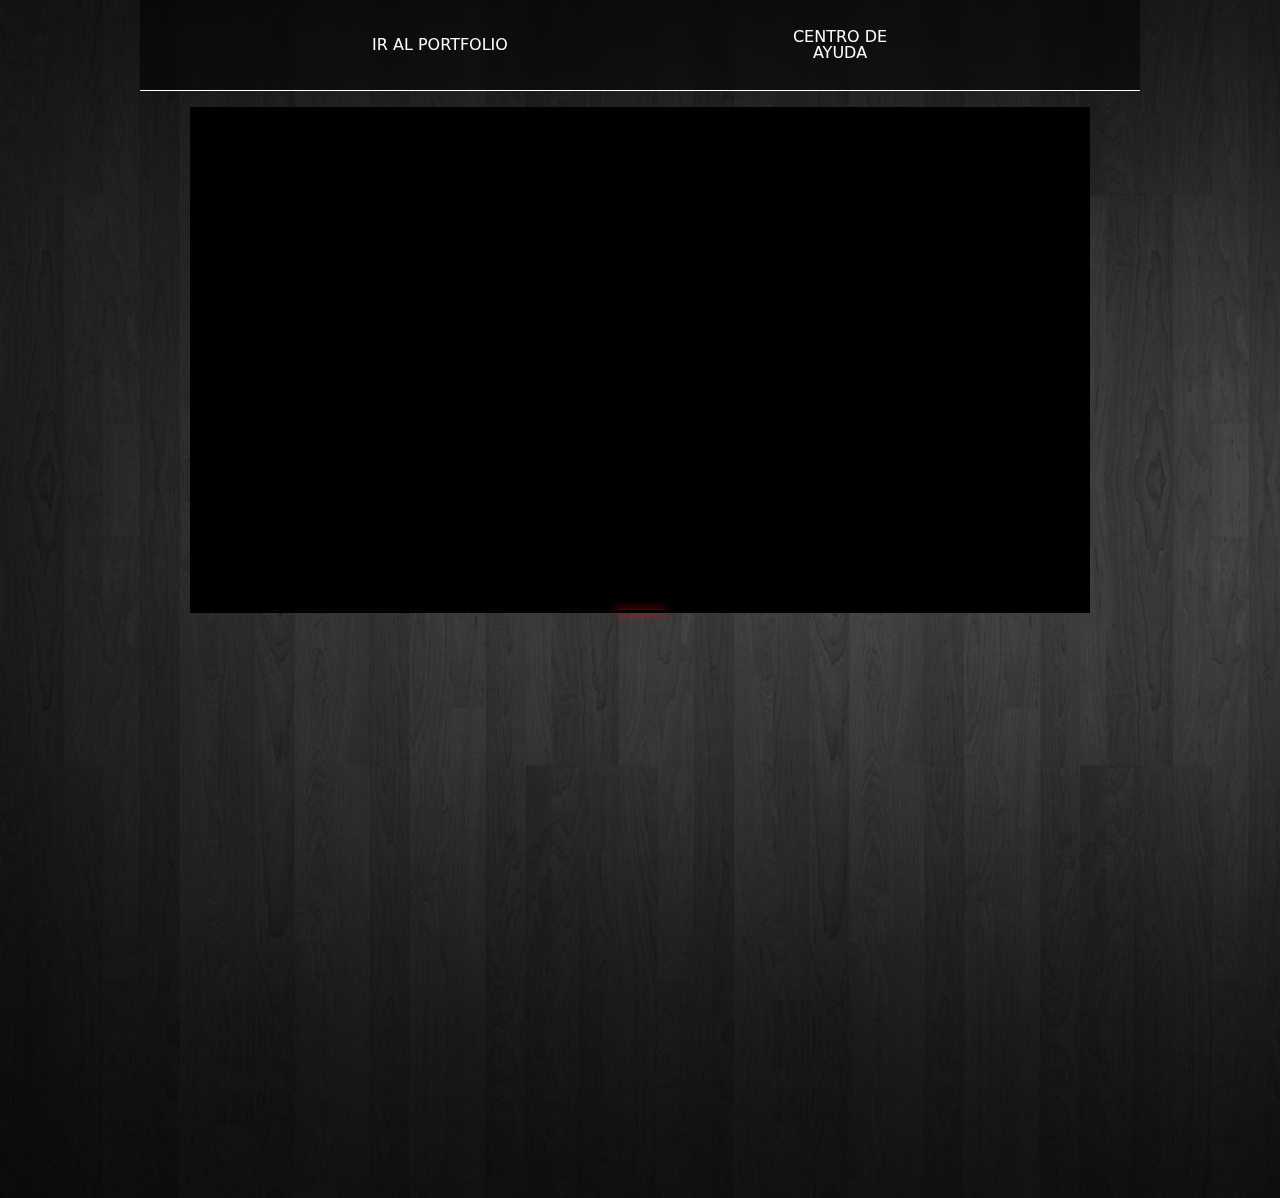
<file: index.html>
<!DOCTYPE html>
    <html lang="es-AR">
        <head>
            <meta http-equiv="Content-Type" content="text/html;charset=UTF-8">
            <meta http-equiv="X-UA-Compatible" content="IE=7">
            <meta http-equiv="X-UA-Compatible" content="ie=edge">
            <meta name="viewport" content="width=device-width, initial-scale=1.0">
            <meta name="description" content="JAR Games">
            <meta name="keywords" content="Jar games, jarsoft, agustinriondini">
            <!--CSS-->
            <link rel="stylesheet" href="./Resources/UI/reset.css">
            <link rel="stylesheet" href="./Resources/UI/menu.css">
            <link rel="stylesheet" href="./Resources/TV/tvdisplay.css">
            <link rel="stylesheet" href="./Resources/UI/estante.css">
            <link rel="stylesheet" href="./Resources/UI/footer.css">
            <!--Librerias JQuery-->
            <script src="https://code.jquery.com/jquery-3.6.4.min.js"></script>
            <!--Errores callback-->
            <script src="./Resources/Kernel/allErrors.js"></script>
            <!--JAR-Services-->
            <script src="./Resources/Kernel/tvEnhaner.js"></script>
            <script src="./Resources/Kernel/expand.js"></script>
            <script src="./Resources/Kernel/version.js"></script>
            <script src="./Resources/Kernel/pushGame.js"></script>
            <title>JARSoft | Gamestation</title>
            <link rel="shortcut icon" href="./Resources/Images/Meta/controlador.png" type="image/x-icon">
        </head>
        <body>
            <!--Menu-->
            <div class="commandCenter">
                <button class="logoContainer" id="toggleMenu" hidden>|||</button><!--sera usado como menu toggle-->
                <div class="navContainer" id="navContainer">
                    <nav>
                        <ul>
                            <li><a href="https://agustinriondini.github.io/portfolioevolved/" target="_blank">Ir al Portfolio</a></li>
                            <li><a href="#helpDesk">Centro de ayuda</a></li>
                        </ul>
                    </nav> 
                </div>
            </div>
            <main>
                <section id="tvSection">
                    <div id="tvContainer">
                        <div id="tvDisplay"></div>
                        <div id="ledNotif"></div>
                        <div id="tvButtons">
                            <button id="tvPower" class="tvBtn" onclick="powerTV()">◉</button>
                            <button id="tvReboot" class="tvBtn" onclick="rebootTV()">↺</button>
                            <button id="tvResize" class="tvBtn" onclick="maxTv()">↗</button>
                            <button id="tvHome" class="tvBtn"  onclick="showalert(event)">▣</button><!--homeAction() nombre de la funcion final-->
                        </div>
                    </div>
                </section>
                <section id="soundbar">
                    <div class="soundbarContainer">
                        <div class="speaker">
                            <div class="speakerCore"></div>
                        </div>
                        <div class="speakerTm">
                            <h6 class="speakerTag">JAR SOUNDBAR</h6>
                        </div>
                        <div class="speaker">
                            <div class="speakerCore"></div>
                        </div>
                    </div>
                </section>
                <div class="libraryProjects">
                    <div class="arbolito">
                        <img src="./Resources/Images/Texturas/planta.png" alt="arbol" class="arbolPic">
                    </div>
                    <div class="gamesContainer">
                        <div class="gameBox">
                            <div class="projectOnLibrary">
                                <h4 class="projectOnLibraryTitle">Ahorcado</h4>
                            </div>
                            <div class="projectExpanded">
                                <div class="coverContainer">
                                    <div class="leftCover">
                                        <button id="playGame" class="stableBtn" onclick="playGameOnTv()">▶ Jugar</button>
                                        <a href="https://github.com/agustinriondini/Ahorcado/blob/master/README.md" target="_blank" class="stableBtn">Version</a>
                                    </div>
                                    <div class="rightCover">
                                        <div class="cdContainer">
                                            <img src="./Resources/Images/Texturas/cd.jpg" alt="Carátula del juego" class="projectThumbail">
                                        </div>
                                    </div>
                                </div>
                            </div>
                        </div>
                    <div class="consola">
                        <img src="./Resources/Images/Texturas/xbox.png" class="consolaPic">
                    </div>
                </div>
                </section>
            </main>
        </body>
        <footer id="allFooter">
            <div class="footerContainer">
                <div class="footerBoxes">
                    <ul>
                        <li><a href="https://www.facebook.com/agustin.riondini.94/"><img src="./Resources/Images/Meta/facebook.png" alt="facebook_icon" class="socialPic">Facebook</a></li>
                        <li><a href="https://www.instagram.com/agustinriondini/"><img src="./Resources/Images/Meta/instagram.png" alt="instagram_icon" class="socialPic">Instagram</a></li>
                        <li><a href="https://github.com/agustinriondini"><img src="./Resources/Images/Meta/github.png" alt="github_icon" class="socialPic">GitHub</a></li>
                        <li><a href="https://www.linkedin.com/in/juan-agustin-riondini-2226a6195/"><img src="./Resources/Images/Meta/linkedin.png" alt="linkedin_icon" class="socialPic">LinkedIn</a></li>
                    </ul>
                </div>
                <div class="footerBoxes" id="helpDesk">
                    <ul>
                        <li><a href="./Resources/Subdirs/instrucciones.html">¿Como jugar?</a></li>
                        <li><a href="#" onclick="showalert(event)">Acerca del proyecto</a></li>
                    </ul>
                </div>
                <div class="footerBoxes">
                    <div class="buttonContainer">
                        <a class="btn" href="mailto:juan.riondini@gmail.com">Contacto</a>
                        <a class="btn" href="https://forms.gle/67McXcnE57ZMZUQGA" target="_blank">Reportar errores!</a>
                    </div>
                </div>
            </div>
            <div class="version">
                <span class="compilacion" id="updateVer">Corroborando version. Espere...</span>
                <h6 class="jarsoft">JARSoft</h6>
            </div>
        </footer>
    </html>
</file>
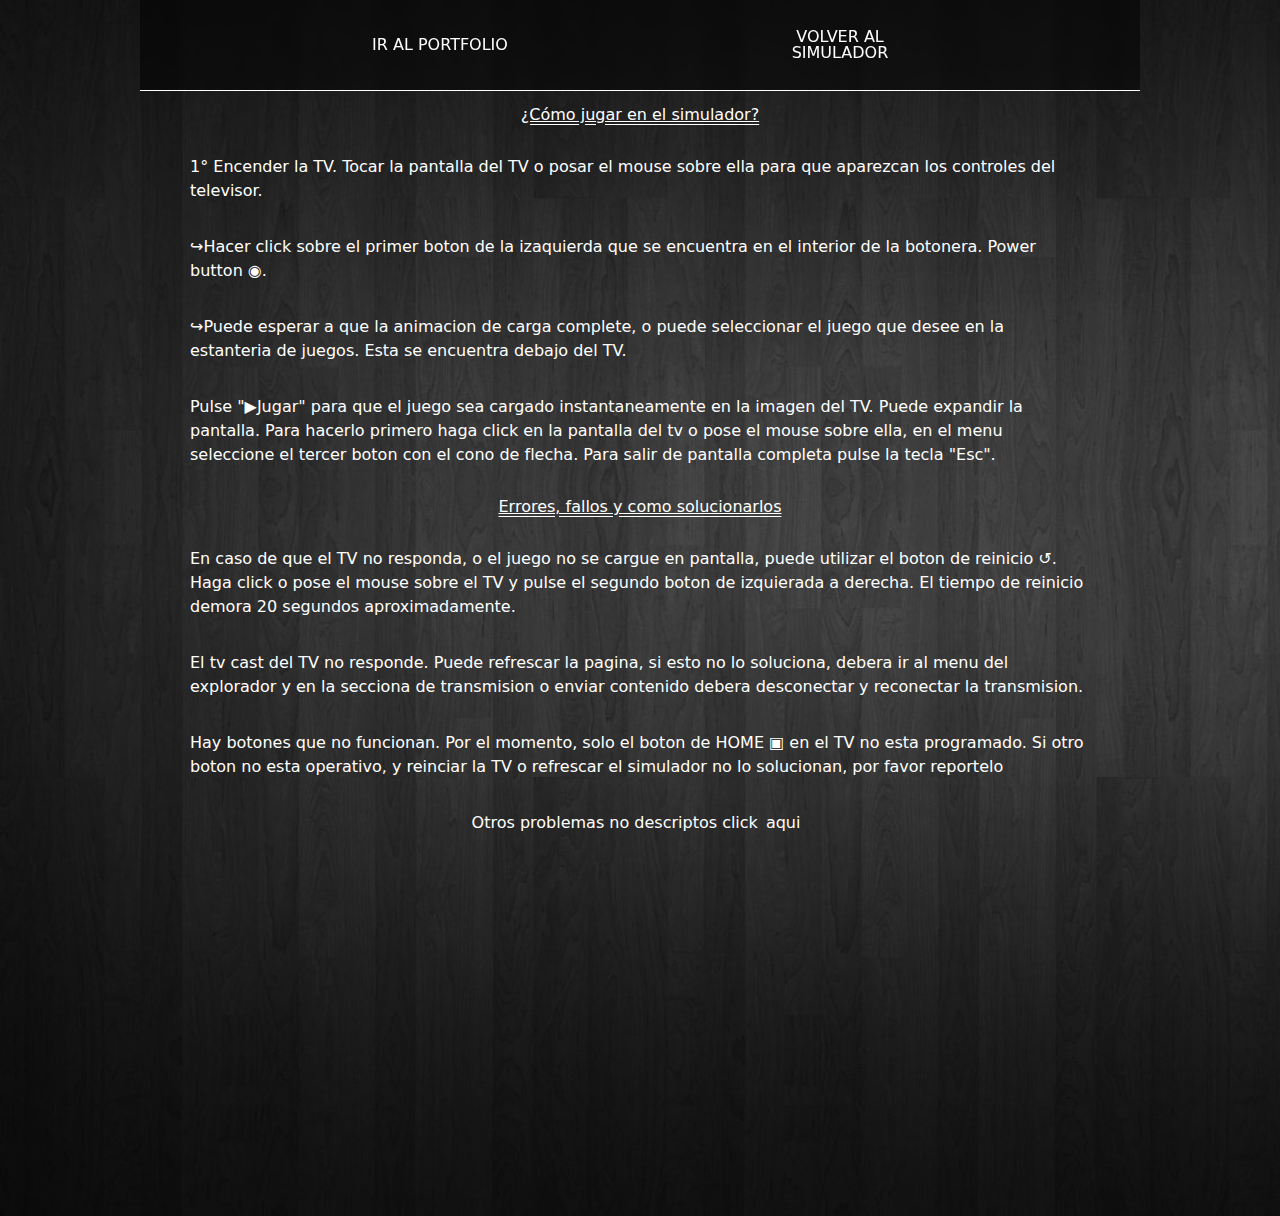
<file: Resources/Subdirs/instrucciones.html>
<!DOCTYPE html>
    <html lang="es-AR">
        <head>
            <meta http-equiv="Content-Type" content="text/html;charset=UTF-8">
            <meta http-equiv="X-UA-Compatible" content="IE=7">
            <meta http-equiv="X-UA-Compatible" content="ie=edge">
            <meta name="viewport" content="width=device-width, initial-scale=1.0">
            <meta name="description" content="JAR Games">
            <meta name="keywords" content="Jar games, jarsoft, agustinriondini">
            <!--CSS-->
            <link rel="stylesheet" href="../UI/reset.css">
            <link rel="stylesheet" href="../UI/menu.css">
            <link rel="stylesheet" href="../UI/footer.css">
            <link rel="stylesheet" href="../UI/helpdesk.css">
            <!--Librerias JQuery-->
            <script src="https://code.jquery.com/jquery-3.6.4.min.js"></script>
            <!--scripts-->
            <script src="../Kernel/version.js"></script>
        </head>
        <body>
            <!--Menu-->
            <div class="commandCenter">
                <button class="logoContainer" id="toggleMenu" hidden>|||</button><!--sera usado como menu toggle-->
                <div class="navContainer" id="navContainer">
                    <nav>
                        <ul>
                            <li><a href="https://agustinriondini.github.io/portfolioevolved/" target="_blank">Ir al Portfolio</a></li>
                            <li><a href="/index.html">Volver al simulador</a></li>
                        </ul>
                    </nav> 
                </div>
            </div>
            <main class="main">
                <h2 class="instrucciones_title">¿Cómo jugar en el simulador?</h2>
                <div class="instrucciones_container">
                    <ul>
                        <li>1° Encender la TV. Tocar la pantalla del TV o posar el mouse sobre ella para que aparezcan los controles del televisor.</li>
                        <li>↪Hacer click sobre el primer boton de la izaquierda que se encuentra en el interior de la botonera. Power button ◉.</li>
                        <li>↪Puede esperar a que la animacion de carga complete, o puede seleccionar el juego que desee en la estanteria de juegos. Esta se encuentra debajo del TV.</li>
                        <li>Pulse "▶Jugar" para que el juego sea cargado instantaneamente en la imagen del TV. Puede expandir la pantalla. Para hacerlo primero haga click en la pantalla del tv o pose el mouse sobre ella, en el menu seleccione el tercer boton con el cono de flecha. Para salir de pantalla completa pulse la tecla "Esc".</li>
                    </ul>
                </div>
                <h2 class="instrucciones_title">Errores, fallos y como solucionarlos</h2>
                <div class="instrucciones_container">
                    <ul>
                        <li>En caso de que el TV no responda, o el juego no se cargue en pantalla, puede utilizar el boton de reinicio ↺. Haga click o pose el mouse sobre el TV y pulse el segundo boton de izquierada a derecha. El tiempo de reinicio demora 20 segundos aproximadamente.</li>
                        <li>El tv cast del TV no responde. Puede refrescar la pagina, si esto no lo soluciona, debera ir al menu del explorador y en la secciona de transmision o enviar contenido debera desconectar y reconectar la transmision.</li>
                        <li>Hay botones que no funcionan. Por el momento, solo el boton de HOME ▣ en el TV no esta programado. Si otro boton no esta operativo, y reinciar la TV o refrescar el simulador no lo solucionan, por favor reportelo</li>
                        <li>Otros problemas no descriptos click <a href="https://forms.gle/PFkhLbvob6KW8unS7" target="_blank">aqui</a></li>
                    </ul>
                </div>
            </main>
        </body>
        <footer id="allFooter">
            <div class="footerContainer">
                <div class="footerBoxes">
                    <ul>
                        <li><a href="https://www.facebook.com/agustin.riondini.94/"><img src="../Images/Meta/facebook.png" alt="facebook_icon" class="socialPic">Facebook</a></li>
                        <li><a href="https://www.instagram.com/agustinriondini/"><img src="../Images/Meta/instagram.png" alt="instagram_icon" class="socialPic">Instagram</a></li>
                        <li><a href="https://github.com/agustinriondini"><img src="../Images/Meta/github.png" alt="github_icon" class="socialPic">GitHub</a></li>
                        <li><a href="https://www.linkedin.com/in/juan-agustin-riondini-2226a6195/"><img src="../Images/Meta/linkedin.png" alt="linkedin_icon" class="socialPic">LinkedIn</a></li>
                    </ul>
                </div>
                <div class="footerBoxes" id="helpDesk">
                    <ul>
                        <li><a href="#" onclick="showalert(event)">Acerca del proyecto</a></li>
                    </ul>
                </div>
                <div class="footerBoxes">
                    <div class="buttonContainer">
                        <a class="btn" href="mailto:juan.riondini@gmail.com">Contacto</a>
                        <a class="btn" href="https://forms.gle/PFkhLbvob6KW8unS7" target="_blank">Reportar errores!</a>
                    </div>
                </div>
            </div>
            <div class="version">
                <span class="compilacion" id="updateVer">Corroborando version. Espere...</span>
                <h6 class="jarsoft">JARSoft</h6>
            </div>
        </footer>
</file>
<file: Resources/UI/menu.css>
@keyframes fade-in {
from {
opacity: 0;
transform: translateY(-20px);
}
to {
opacity: 1;
transform: translateY(0);
}
}
.commandCenter{
width: 100lvw;
min-width: 300px;
max-width: 1000px;
height: 10vh;
min-height: 40px;
max-height: 100px;
display: flex;
justify-content: space-between;
margin: auto;
flex-wrap: wrap;
backdrop-filter: blur(5px);
background-color: rgba(0, 0, 0, 0.5);
border-bottom: solid 1px white;
}
.navContainer{
width: 80%;
min-width: 300px;
max-width: 800px;
height: 100%;
display: flex;
align-items: center;
margin: auto;
justify-content: center;
}
.navContainer>nav{
width: 100%;
height: 100%;
display: flex;
align-items: center;
justify-content: center;
margin: auto;

}
.navContainer>nav>ul{
width: 100%;
height: 100%;
display: flex;
margin: auto;
}
.navContainer>nav>ul>li{
width: 18%;
min-width: 100px;
max-width: 180px;
height: 100%;
display: flex;
align-items: center;
justify-content: space-evenly;
margin: auto;
gap: 5px;
}
.navContainer>nav>ul>li>a{
width: 100%;
height: 100%;
display: flex;
justify-content: center;
align-items: center;
margin: auto;
text-decoration: none;
color: white;
text-align: center;
text-transform: uppercase;
}

.navContainer>nav>ul>li>a:hover{
background-color: rgba(255, 255, 255, 0.1);
transition: background-color 0.3s ease, box-shadow 0.3s ease;
}
.logoContainer,
.navContainer,
.navContainer nav ul li a {
opacity: 0;
}


/*animaciones*/
/* Define la animación */
@keyframes aparecer {
from {
opacity: 0;
transform: translateY(-20px);
}
to {
opacity: 1;
transform: translateY(0);
}
}

.commandCenter, .logoContainer, .navContainer, .navContainer nav ul li a {
opacity: 0; 
}
.commandCenter,
.logoContainer,
.navContainer,
.navContainer nav ul li:nth-child(1) a,
.navContainer nav ul li:nth-child(2) a,
.navContainer nav ul li:nth-child(3) a,
.navContainer nav ul li:nth-child(4) a,
.navContainer nav ul li:nth-child(5) a {
animation: aparecer 1s ease-out;
opacity: 1;
}
</file>
<file: Resources/TV/tvdisplay.css>
@keyframes fade-in {
from {
opacity: 0;
transform: translateY(-20px);
}
to {
opacity: 1;
transform: translateY(0);
}
}
#tvSection{
width: 100lvw;
min-width: 300px;
max-width: 1000px;
height: auto;
min-height: fit-content;
margin: 1rem auto;
display: flex;
align-items: center;
justify-content: center;
animation: aparecer 1s ease-out;
opacity: 1;
}
#tvContainer{
display: flex;
margin: auto;
align-items: center;
justify-content: center;
position: relative;
}
#tvDisplay{
width: 90lvw;
min-width: 270px;
max-width: 900px;
aspect-ratio: 16/9;
display: flex;
align-items: center;
justify-content: center;
margin: auto;
background-color: black;
border: none;
cursor: pointer;
object-fit: contain;
background-size: cover;
background-repeat: no-repeat;
background-position: center;
position: relative;

}
#tvDisplay video {
width: 100%; 
height: auto;
}
#ledNotif{
border: solid 0.1rem;
width: 3rem;
height: 0.1rem;
display: flex;
position: absolute;
bottom: 0px;
margin: 0;
box-shadow: 0px 0px 10px red;
}
#tvButtons{
display: none;
position: absolute;
top: 50%;
left: 50%;
transform: translate(-50%, -50%);
display: none;
width: 33%;
max-width: 200px;
aspect-ratio: 2/1;
margin: auto;
border: solid 0.1rem white;
border-radius: 12.5px;
background-color: rgba(0, 0, 0, 0.4);
}


.tvBtn{
width: 2rem;
display: flex;
justify-content: center;
align-items: center;
margin: auto;
aspect-ratio: 1/1;
cursor: pointer;
border: none;
background-color: rgba(255, 255, 255, 0.9);
}

.tvBtn:hover{
background-color: greenyellow;
}

/*/tv activada- se maximiza/*/
</file>
<file: Resources/UI/estante.css>
@keyframes fade-in {
from {
opacity: 0;
transform: translateY(-20px);
}
to {
opacity: 1;
transform: translateY(0);
}
}
/*barra sonido*/
.soundbarContainer{
width: 50%;
min-width: 150px;
max-width: 500px;
height: 2vh;
min-height: 30px;
max-height: 90px;
background-color: #000;
display: flex;
margin: 4rem auto 0;
justify-content: space-evenly;
align-items: center;
border: solid 0.1rem white;
border-radius: 25px;
opacity: 0; 
animation: fade-in 2.3s ease-out forwards;
}
.speaker{
height: 80%;
aspect-ratio: 1/1;
display: flex;
background-color: white;
border-radius: 50%;
align-items: center;
margin: auto;
justify-content: center;
}
.speakerCore{
height: 0.5rem;
aspect-ratio: 1/1;
display: flex;
align-items: center;
justify-content: center;
border-radius: 25px;
border: solid 5px black;
}
.speakerTm{
display: flex;
align-items: center;
justify-content: center;
margin: auto;
}
.speakerTag{
color: white;
font-family: Impact, Haettenschweiler, 'Arial Narrow Bold', sans-serif;
font-weight: lighter;
text-shadow: 2px 2px black;
font-style: italic;
}

/*decoracion estante*/
.libraryProjects{
width: 80%;
min-width: 300px;
max-width: 800px;
height: 10vh;
min-height: 100px;
max-height: 300px;
margin: auto;
display: flex;
justify-content: center;
align-items: center;
border: solid 0.8rem;
border-image: url(../Images/Texturas/madera_estante.jpg) 99 repeat;
box-shadow: 0 0 100px rgba(255, 255, 255, 0.5);
z-index: 0;
/*luz interna*/
background: linear-gradient(to bottom, rgba(255, 255, 255, 0.3) 0%, rgba(255, 255, 255, 0) 100%);
opacity: 0; 
animation: fade-in 2.3s ease-out forwards;
}
@media (max-width: 500px) {
.arbolito, .arbolPic, .consola, .consolaPic{
display: none;
}
.libraryProjects, .gamesContainer{
width: 90lvw;
max-width: 400px;
}

}
@media screen and (min-width: 501px) and (max-width: 768px) {
.libraryProjects, .gamesContainer{
width: 90lvw;
max-width: 668px;
}

}

.arbolito{
width: 10%;
min-width: 90px;
max-width: 270px;
height: 90%;
min-height: 90px;
max-height: 270px;
display: flex;
justify-content: left;
align-items: center;
margin: 0 auto;
margin-bottom: 0px;
z-index: 0;
}
.arbolPic{
width: 10%;
min-width: 90px;
max-width: 270px;
height: 90%;
min-height: 90px;
max-height: 270px;
object-fit: contain;
filter: brightness(90%);
cursor: not-allowed;
z-index: 0;
}
.consola{
width: 10%;
min-width: 90px;
max-width: 270px;
height: 90%;
min-height: 90px;
max-height: 270px;
display: flex;
justify-content: right;
align-items: center;
margin: auto 0;
margin-bottom: 0px;
z-index: 0;
}
.consolaPic{
width: 10%;
min-width: 90px;
max-width: 270px;
height: 90%;
min-height: 90px;
max-height: 270px;
object-fit: contain;
filter: brightness(90%);
cursor: not-allowed;
z-index: 0;
}
.gamesContainer{
width: 80%;
display: flex;
justify-content: center;
align-items: center;
min-width: fit-content;
max-width: 800px;
}
/*en biblioteca guardado*/
/* Estilos para el gameBox */
.gameBox {
background-color: rgba(0, 0, 0, 0.5);
width: auto;
min-width: 30px;
max-width: 50px;
height: auto;
min-height: 90px;
max-height: 150px;
display: flex;
z-index: 1;
align-items: center;
margin: 0;
justify-content: center;
border-right: solid 2px black;
}

.projectOnLibrary{
display: flexbox;
}
.projectOnLibraryTitle {
transform: rotate(-90deg);
color: #fff;


}
.projectExpanded {
display: none;
width: 0;

}


.gameBox:hover .projectExpanded, .coverContainer {
display: flex;
position: absolute;
width: 100%;
min-width: 110px;
max-width: 220px;
height: 90%;
background-color: #000;
align-items: center;
justify-content: center;
z-index: 1;
min-height: 90px;
max-height: 150px;
cursor: pointer;
margin: auto;
animation: fade-in 1s ease-out forwards;
}
.leftCover,
.rightCover,
.cdContainer {
width: 50%;
display: flex;
align-items: center;
justify-content: space-between;
flex-direction: column;
z-index: 1;

}

.projectThumbail {
border-radius: 50%;
aspect-ratio: 1/1;
width: 100%;
min-width: 40px;
max-width: 80px;
margin-top: 10px;
display: flex;
flex-direction: column;
align-items: center;
justify-content: center;
z-index: 1;
margin: auto;
}

.projectLinkContainer {
margin-top: 10px;
display: flex;
flex-direction: column;
align-items: center;
justify-content: center;
z-index: 1;
margin: auto;
}

.stableBtn{
padding: 0.2rem;
background-color: #007bff;
color: #fff;
text-decoration: none;
border-radius: 5px;
display: flex;
margin-top: 5px;
width: 100%;
min-width: fit-content;
max-width: max-content;
text-align: center;
align-items: center;
cursor: pointer;
}
.projectLinkImg{
width: 1rem;
min-width: 16px;
aspect-ratio: 1/1;
display: flex;
align-items: center;
margin: auto;
justify-content: center;
background-color: #fff;
border-radius: 50%;
}
.stableBtn:hover{
background-color: #01458e;
}
.stableBtn:active{
cursor: progress;
}
</file>
<file: Resources/UI/footer.css>
@keyframes fade-in {
from {
opacity: 0;
transform: translateY(-20px);
}
to {
opacity: 1;
transform: translateY(0);
}
}

#allFooter{
width: 100%;
min-width: 300px;
max-width: 1000px;
align-items: center;
min-height: fit-content;
display: flex;
justify-content: center;
flex-direction: column;
margin: 4rem auto;
margin-bottom: 0;
opacity: 0; 
animation: fade-in 2.3s ease-out forwards;
background-color: rgba(0, 0, 0, 0.5);
border-top: solid 1px white;
}
.footerContainer{
width: 90%;
min-width: 300px;
max-width: 1000px;
height: auto;
min-height: fit-content;
margin: auto;
display: flex;
flex-wrap: wrap;
justify-content: space-evenly;
}
.footerBoxes{
width: 30%;
min-width: 150px;
max-width: 300px;
aspect-ratio: 1/1;
display: flex;
justify-content: space-evenly;
margin: auto;

}
.footerBoxes>ul{
display: flex;
height: auto;
height: 100%;
min-height: 150px;
justify-content: center;
align-items: center;
flex-direction: column;
margin: auto;
}
.footerBoxes>ul>li{
display: flex;
width: 25%;
justify-content: center;
align-items: center;
display: flex;
margin: auto;
}
.footerBoxes>ul>li>a{
width: 25%;
min-width: 2rem;
display: flex;
justify-content: space-between;
align-items: center;
margin: auto;
text-decoration: none;
font-size: 1rem;
color: #fff;
text-align: center;
}
.footerBoxes>ul>li>a:hover{
color: goldenrod;
transition: ease-in 1s;

}
.footerBoxes>ul>li>a>img{
width: 25%;
min-width: 2rem;
aspect-ratio: 1/1;
object-fit: contain;
display: flex;
align-items: center;
margin: auto;
}
.footerBoxes>ul>li>img{
width: 25%;
min-width: 2rem;
aspect-ratio: 1/1;
object-fit: contain;
display: flex;
align-items: center;
margin: auto;
}
.buttonContainer{
width: 100%;
min-width: 150px;
max-width: 300px;
aspect-ratio: 1/1;
display: flex;
flex-direction: column;
align-items: center;
justify-content: space-evenly;
}
.btn{
min-width: 140px;
padding: 5px 10px;
background-color: #007bff;
color: #fff;
text-decoration: none;
border-radius: 5px;
display: inline-flex;
justify-content: center;
margin-top: 5px;
}
.btn:hover{
background-color: #01458e;
}
.btn:active{
cursor: progress;
}
.version{
width: 100%;
min-width: 300px;
max-width: 1000px;
height: auto;
min-height: 30px;
display: flex;
justify-content: space-evenly;
align-items: center;
margin: auto;
flex-wrap: wrap;
background-color: rgba(0, 0, 0, 0.5);
}
.compilacion{
display: flex;
margin: auto;
height: 100%;
font-size: 0.8rem;
color: grey;
}
.jarsoft{
display: flex;
margin: auto;
font-size: 1rem;
color: grey;
font-style: italic;
}
</file>
<file: Resources/UI/helpdesk.css>
@keyframes fade-in {
    from {
    opacity: 0;
    transform: translateY(-20px);
    }
    to {
    opacity: 1;
    transform: translateY(0);
    }
}
.main{
    width: 100lvw;
    min-width: 300px;
    max-width: 1000px;
    height: auto;
    min-height: fit-content;
    max-height: max-content;
    display: flex;
    justify-content: space-between;
    margin: auto;
    flex-wrap: wrap;
    animation: aparecer 1s ease-out;
    opacity: 1;
}
.instrucciones_title{
    color: #fff;
    text-align: center;
    margin: 1rem auto;
    text-decoration: double underline;
}
.instrucciones_container{
    width: 90%;
    min-width: 270px;
    max-width: 900px;
    color: #fff;
    display: flex;
    align-items: center;
    justify-content: center;
    margin: auto;
}
.instrucciones_container>ul{
    display: flex;
    justify-content: center;
    align-items: center;
    margin: auto;
    flex-direction: column;
}
.instrucciones_container>ul>li{
    margin: 1rem auto;
    display: flex;
    justify-content: center;
    align-items: center;
    line-height: 1.5rem;
}
.instrucciones_container>ul>li>a{
    font-size: 1rem;
    text-decoration: none;
    color: #fff;
    display: flex;
    align-items: center;
    justify-content: center;
    margin: auto 0.5rem;
}
.instrucciones_container>ul>li>a:hover{
    color: greenyellow;
}
</file>
